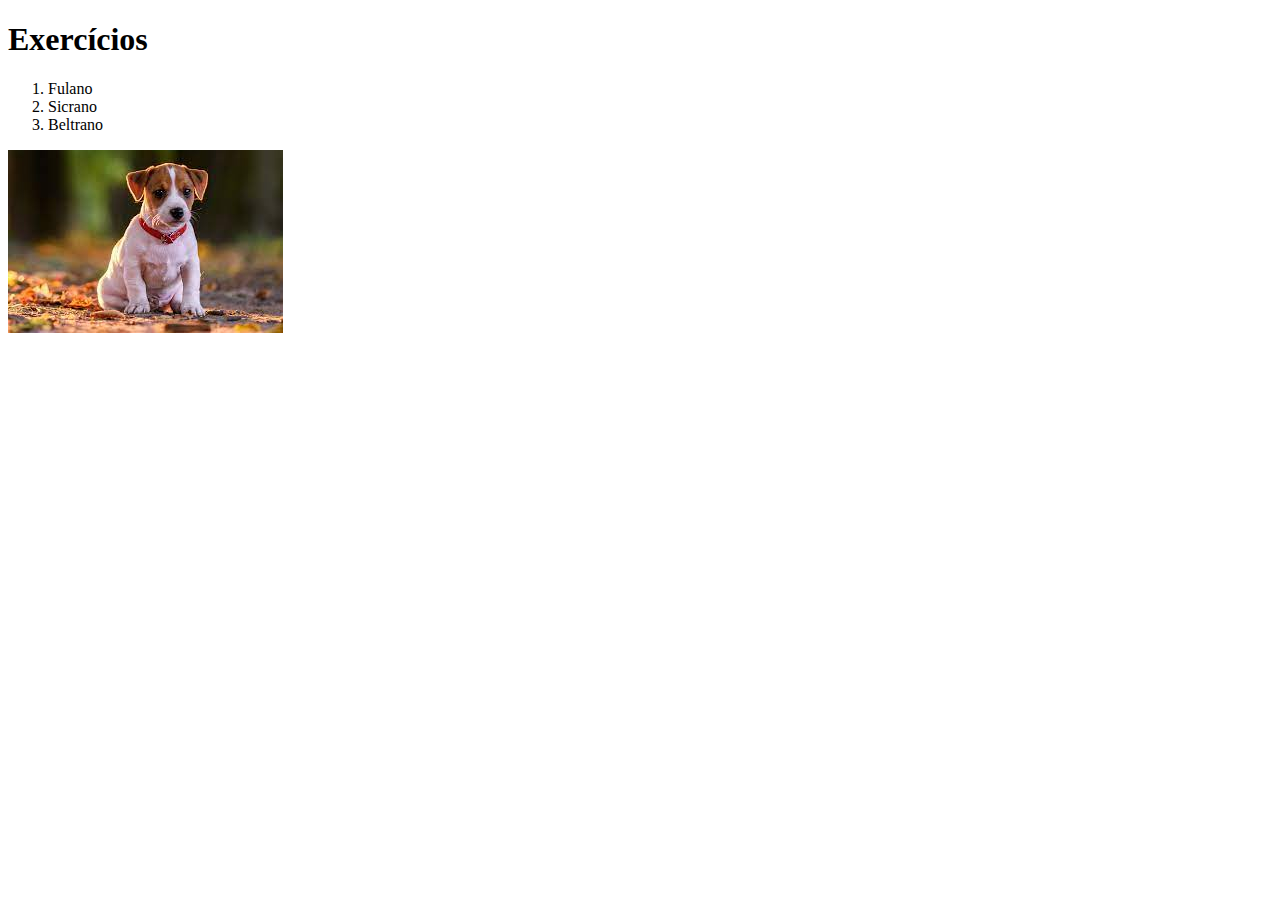
<file: 3.1/index.html>
<!DOCTYPE html>
<html lang="pt-br">
  <head>
    <meta charset="UTF-8">
    <title>HTML</title>
  </head>
  <body>
    <h1>Exercícios</h1>
    <ol>
        <li>Fulano</li>
        <li>Sicrano</li>
        <li>Beltrano</li>
    </ol>
    <img src="[data-uri]" alt="">
  </body>
</html>
</file>
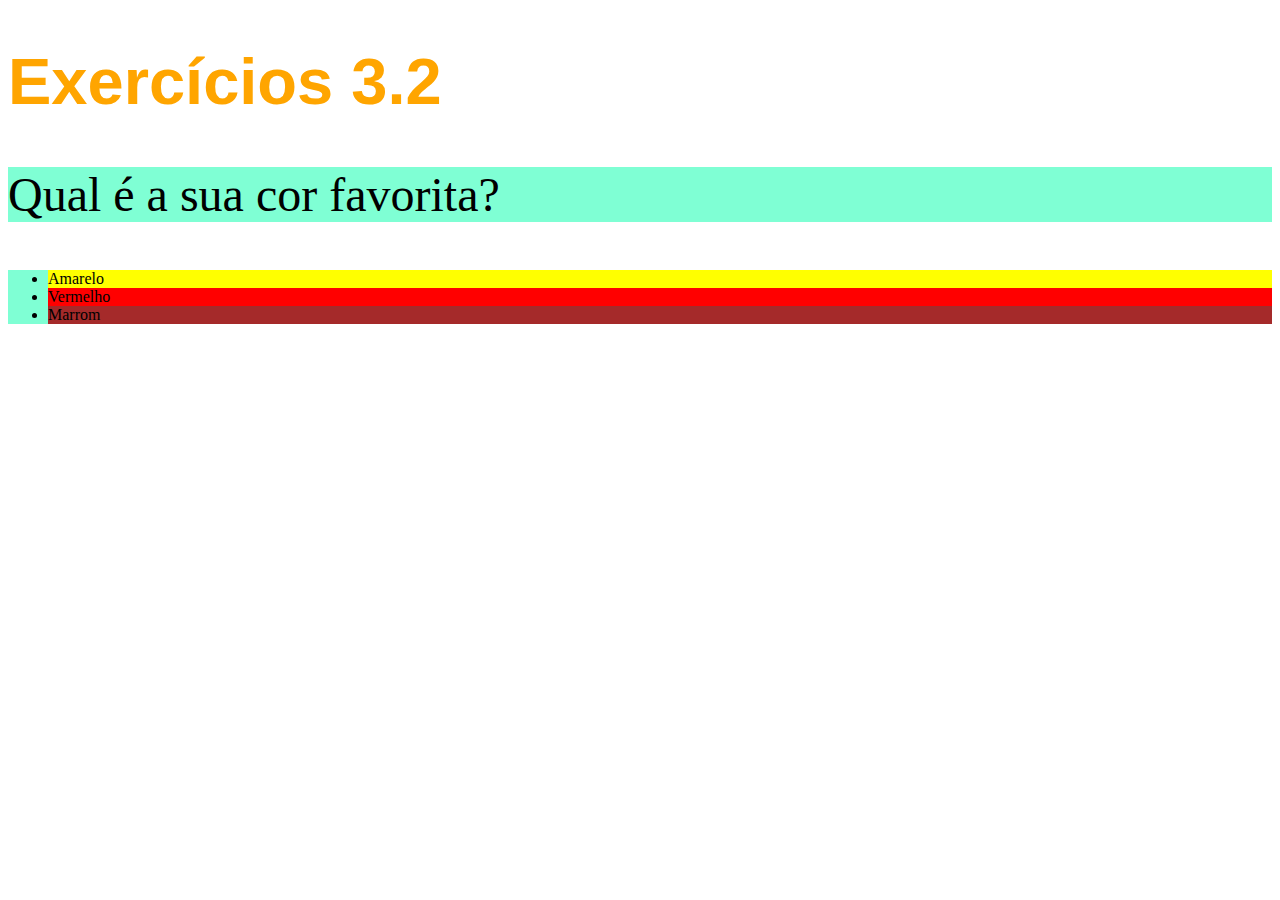
<file: fundamentos/bloco-3-introducao-a-html-e-css/dia-2-html-css-primeiros-passos-em-css/index.html>
<!DOCTYPE html>
<html lang="pt-br">
  <head>
    <meta charset="UTF-8">
    <title>HTML</title>
    <link rel="stylesheet" href="style.css">
    <style>
        /* h1 {
            font-size: 65px;
            color: orange;
            font-family: sans-serif;
        }

        ul {
            background-color: skyblue;
        }

        .cor-diferente {
            background-color: aquamarine;
        }

        p {
            font-weight: 600px;
            font-size: 3em;
        }

        body {
            font-size: 16px;
        }

        #amarelo{
            background-color: yellow;
        }

        #vermelho{
            background-color: red;
        }

        #marrom{
            background-color: brown;
        } */
    </style>
  </head>
  <body>
    <h1>Exercícios 3.2</h1>
    <p class="cor-diferente">Qual é a sua cor favorita?</p>
    <ul class="cor-diferente">
      <li id="amarelo">Amarelo</li>
      <li id="vermelho">Vermelho</li>
      <li id="marrom">Marrom</li>
    </ul>
  </body>
</html>
</file>
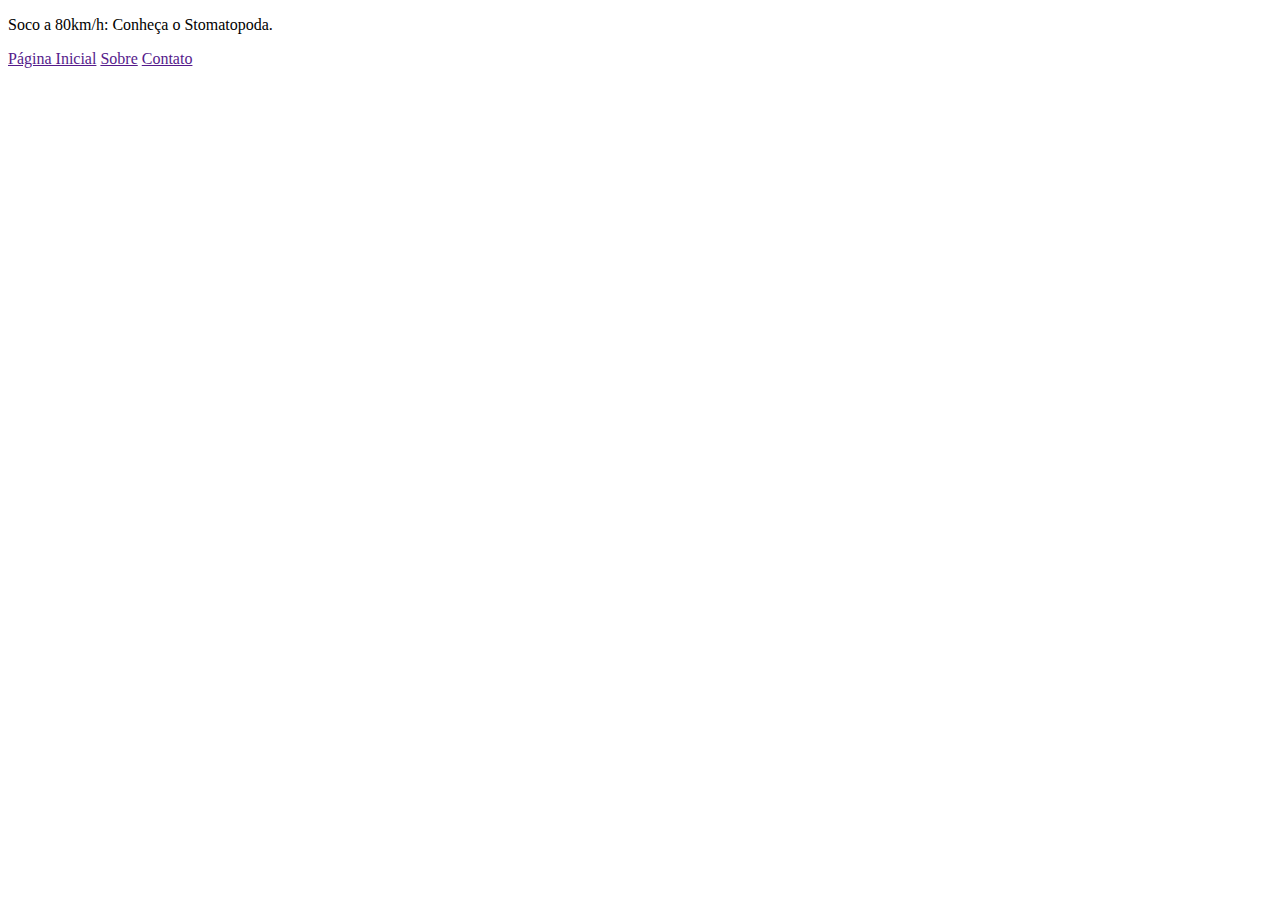
<file: fundamentos/bloco-3-introducao-a-html-e-css/dia-4-html-semantico/index.html>
<!DOCTYPE html>
<html>
  <head>
    <meta charset="UTF-8" />
    <meta name="viewport" content="width=device-width" />
  </head>
  <body>
    <!--insira os elementos aqui-->
    <header>
        <p>Soco a 80km/h: Conheça o Stomatopoda.</p>
        
    </header>
    <nav>
        <a href="">Página Inicial</a>
        <a href="">Sobre</a>
        <a href="">Contato</a>
    </nav>
  </body>
</html>
</file>
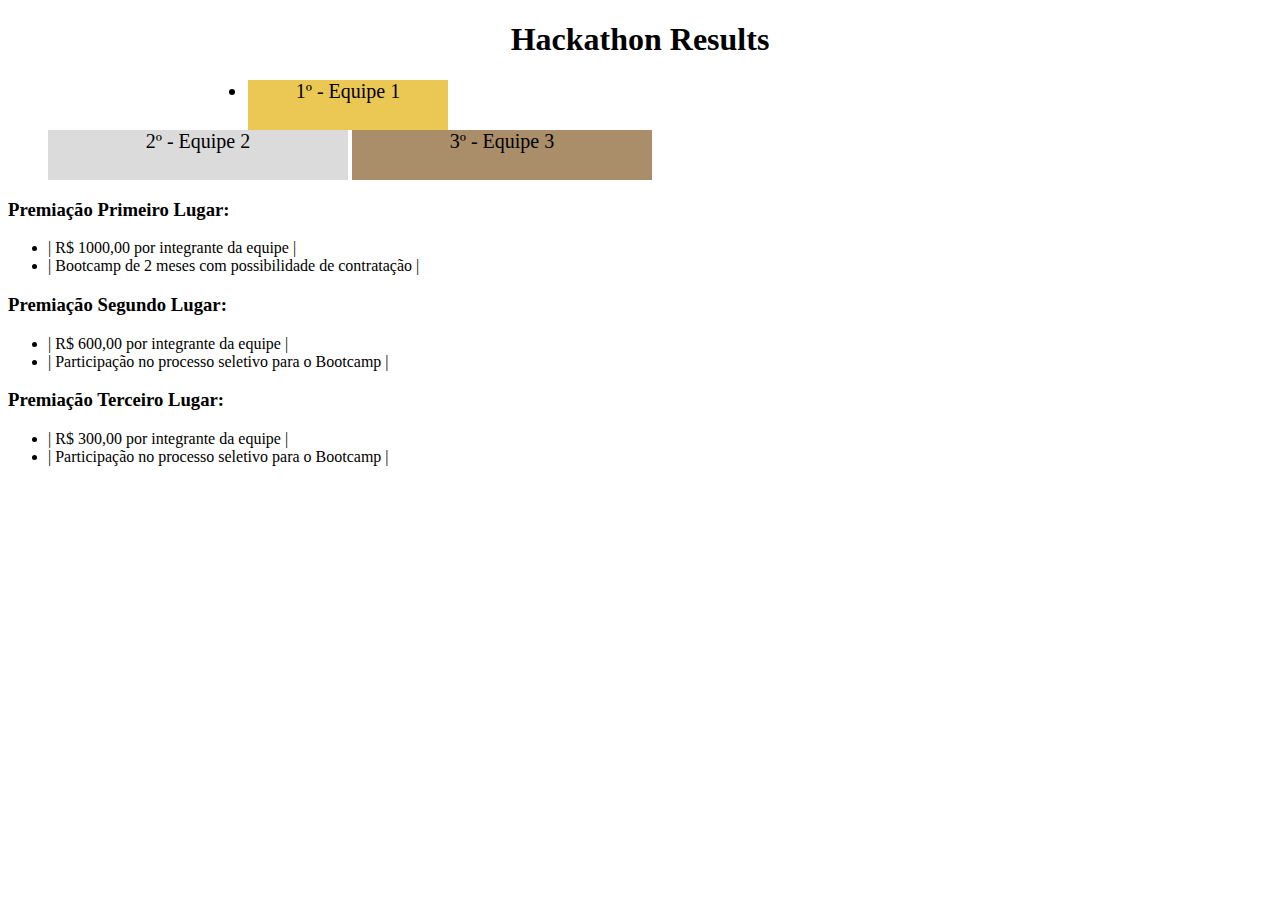
<file: fundamentos/bloco-3-introducao-a-html-e-css/dia-4/index.html>
<!DOCTYPE html>
<html lang="pt">
  <head>
    <meta charset="UTF-8">
    <meta name="viewport" content="width=device-width, initial-scale=1.0">
    <title>Ranking</title>
    <link rel="stylesheet" href="style.css">
  </head>
  <body>
    <header>
      <h1>Hackathon Results</h1>
    </header>
    <section>
      <ul>
        <li class="first">1º - Equipe 1</li>
        <li class="second">2º - Equipe 2</li>
        <li class="third">3º - Equipe 3</li>
      </ul>
    </section>
    <section>
      <h3>Premiação Primeiro Lugar:</h3>
      <ul>
        <li>| R$ 1000,00 por integrante da equipe |</li>
        <li>| Bootcamp de 2 meses com possibilidade de contratação |</li>
      </ul>
      <h3>Premiação Segundo Lugar:</h3>
      <ul>
        <li>| R$ 600,00 por integrante da equipe |</li>
        <li>| Participação no processo seletivo para o Bootcamp |</li>
      </ul>
      <h3>Premiação Terceiro Lugar:</h3>
      <ul>
        <li>| R$ 300,00 por integrante da equipe |</li>
        <li>| Participação no processo seletivo para o Bootcamp |</li>
      </ul>
    </section>
  </body>
</html>
</file>
<file: fundamentos/bloco-3-introducao-a-html-e-css/dia-2-html-css-primeiros-passos-em-css/style.css>
h1 {
    font-size: 65px;
    color: orange;
    font-family: sans-serif;
}

ul {
    background-color: skyblue;
}

/* #corDiferente {
    background-color: magenta;
} */

.cor-diferente {
    background-color: aquamarine;
}

p {
    font-weight: 600px;
    font-size: 3em;
}

body {
    font-size: 16px;
}

#amarelo{
    background-color: yellow;
}

#vermelho{
    background-color: red;
}

#marrom{
    background-color: brown;
}
</file>
<file: fundamentos/bloco-3-introducao-a-html-e-css/dia-4/style.css>
h1 {
    text-align: center;
  }

  .first {
    background-color: rgb(235, 200, 84);
    font-size: 20px;
    height: 50px;
    text-align: center;
    width: 200px;
    margin-left: 200px;
  }

  .second {
    background-color: rgb(219, 219, 219);
    font-size: 20px;
    height: 50px;
    text-align: center;
    width: 300px;
    display: inline-block;
  }

  .third {
    background-color: rgb(170, 142, 106);
    font-size: 20px;
    height: 50px;
    text-align: center;
    width: 300px;
    display: inline-block;
  }
</file>
